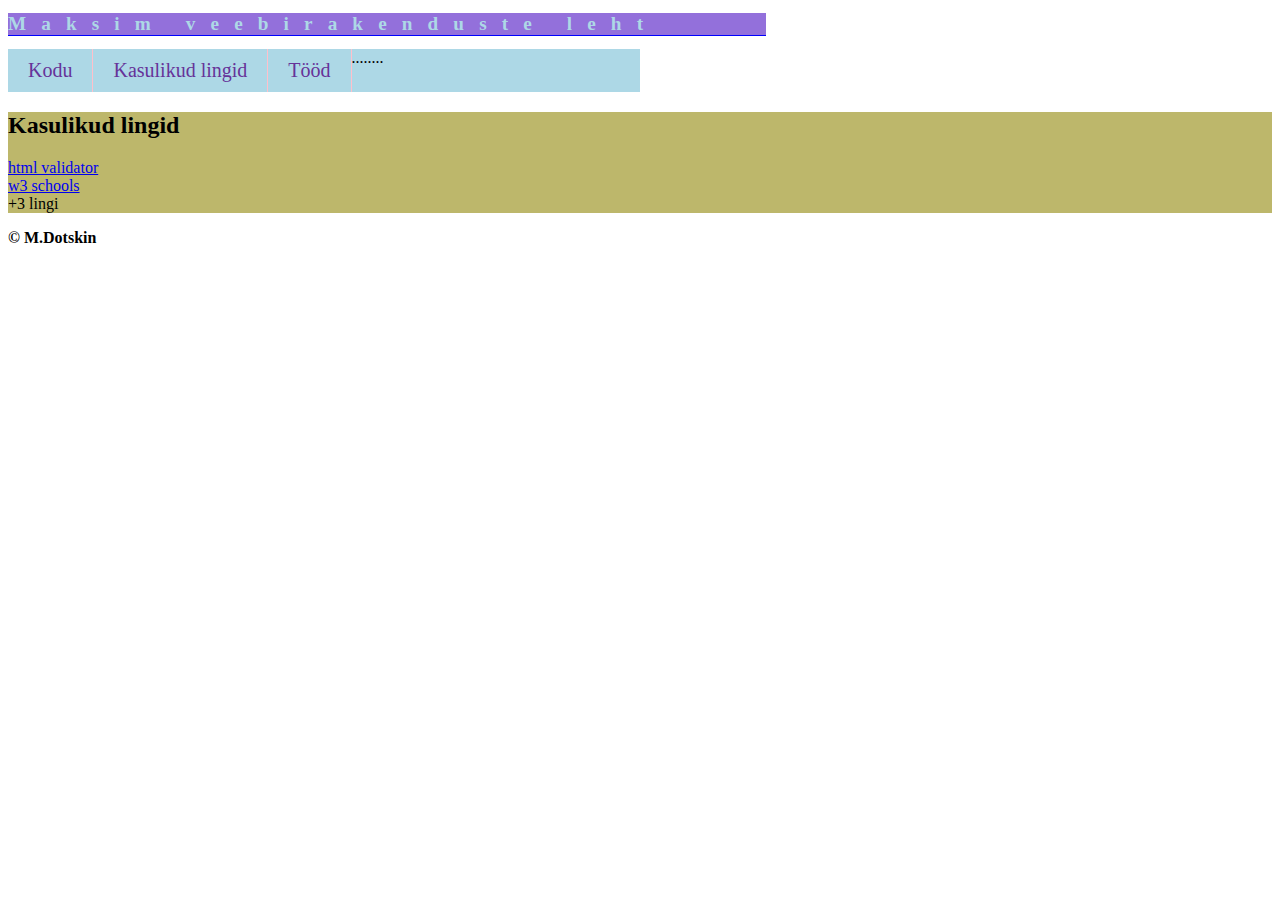
<file: MaksimDotskinproject-master/lingid.html>
<!DOCTYPE html><!--html deklaratsioon-->
<!-- -->
<!--komm-->
<html lang="et">
<head>
    <meta charset="UTF-8">
    <title>Maksim veebirakenduste leht</title>
    <link rel="stylesheet" type="text/css" href="style.css">
</head>
<body>
<header>
    <h1>
        Maksim veebirakenduste leht
    </h1>
</header>
<!-- navigeerimismenüü-->
<nav>

</nav>
    <ul>
        <li>
            <a href="index.html">Kodu</a>
        </li>
        <li>
            <a href="lingid.html">Kasulikud lingid</a>
        </li>
        <li>
            <a href="tööd.html">Tööd</a>
        </li>
        <li>........</li>

    </ul>
<!-- lehe sisu-->
<main>

    <section>
        <h2>Kasulikud lingid</h2>
        <p>
            <a
                href="https://validator.w3.org/nu/#file" target="_blank">
                html validator
            </a>
            <br>
            <a href="https://www.w3schools.com/" target="_blank">
                w3 schools

            </a>
            <br>
            +3 lingi
        </p>

    </section>

</main>

<!-- jalus-->
<footer>
    <strong>&copy; M.Dotskin</strong>

</footer>


</body>
</html>
</file>
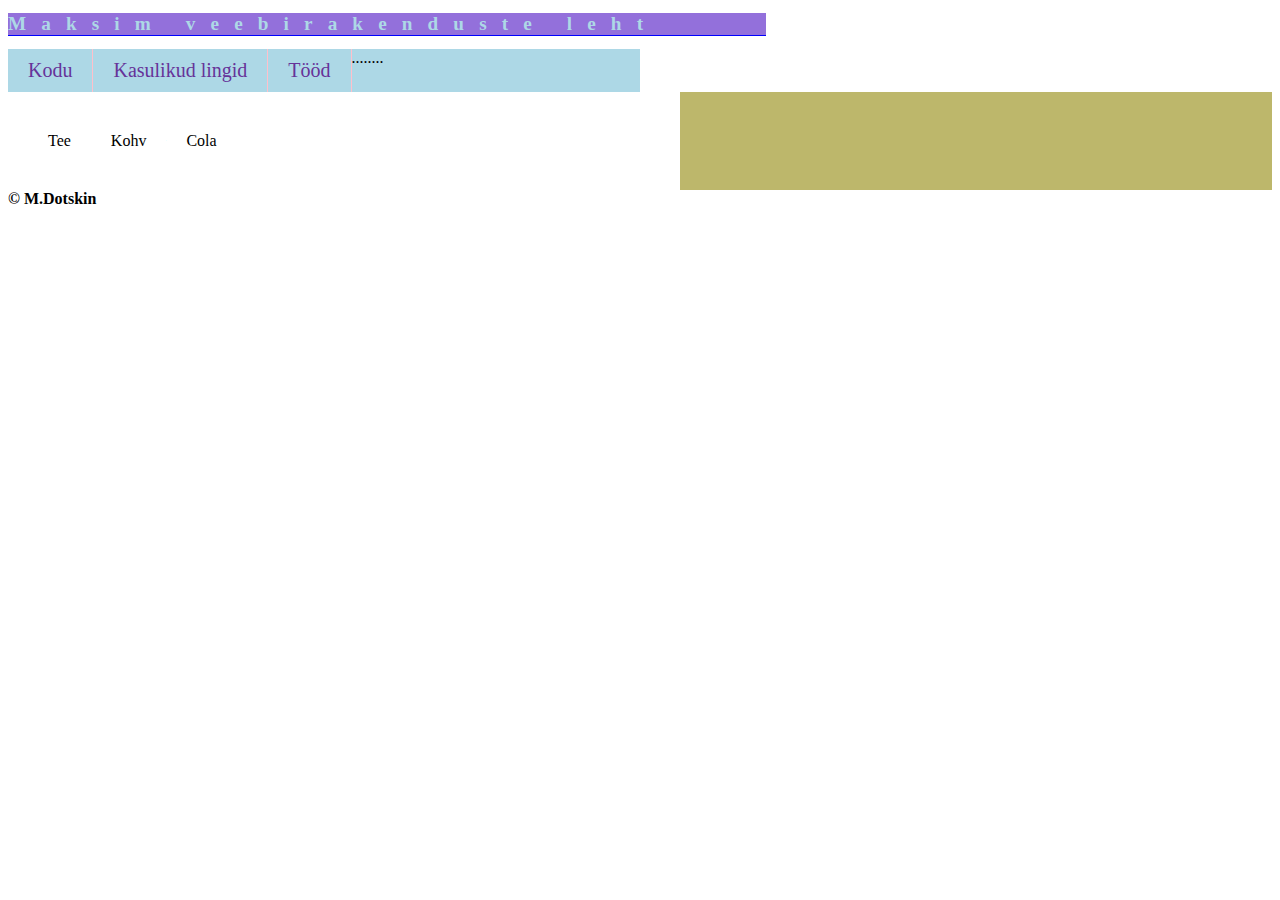
<file: MaksimDotskinproject-master/tööd.html>
<!DOCTYPE html><!--html deklaratsioon-->
<!-- -->
<!--komm-->
<html lang="et">
<head>
    <meta charset="UTF-8">
    <title>Maksim veebirakenduste leht</title>
    <link rel="stylesheet" type="text/css" href="style.css">
</head>
<body>
<header>
    <h1>
        Maksim veebirakenduste leht
    </h1>
</header>
<!-- navigeerimismenüü-->
<nav>

</nav>
    <ul>
        <li>
            <a href="index.html">Kodu</a>
        </li>
        <li>
            <a href="lingid.html">Kasulikud lingid</a>
        </li>
        <li>
            <a href="tööd.html">Tööd</a>
        </li>
        <li>........</li>

    </ul>
<!-- lehe sisu-->
<main>
    <section>
        <ul class="Nimekiri">
            <li class="Nimekiri">Tee</li>
            <li class="Nimekiri">Kohv</li>
            <li class="Nimekiri">Cola</li>
        </ul>
    </section>

</main>


<footer>
    <strong>&copy; M.Dotskin</strong>

</footer>


</body>
</html>
</file>
<file: MaksimDotskinproject-master/style.css>
header{
    color: lightblue;
    background-color: mediumpurple;
    width: 60%;

}

header h1{
    font-family: Algerian;
    font-size: larger;
    letter-spacing: 0.4cm;
    border-bottom: SOLID 1pt blue;/*dotted dashed double*/
}
li{
    float:left;

}
li a{
    display: block;
    color:rebeccapurple;
    font-size: 20px;
    text-align: center;
    text-decoration: none;
    padding:10px 20px;
    border-right:solid 1px pink;
}

ul{
    list-style-type: none;
    margin:0;/*väline vahe elementist*/
    padding:0;/*elemndi sisu ümber ruum*/
    overflow: hidden;
    background-color: lightblue;
    width: 50%;
}
li a:hover{
    background-color: beige;
    color:blue;
    text-decoration: underline;
}

/*pöördume ul nimega nimekiri*/
.Nimekiri{
    list-style-type: ">";
    margin:0;/*väline vahe elementist*/
    padding:20px;/*elemndi sisu ümber ruum*/
    overflow: hidden;
    background-color: white;


}
img#pilt1{
    width: 20%;
}
img#pilt2{
    width: 30%;
    border: dotted 2pt deeppink;
}
img#pilt3{
    width: 45%;
    border: solid 1pt darkgoldenrod;
    border-radius: 60px;
}
main{
    background-color: darkkhaki;
}
.text{
    border:solid 1pt cadetblue;
    border-radius: 30px;
    margin: 30px;

}
</file>
